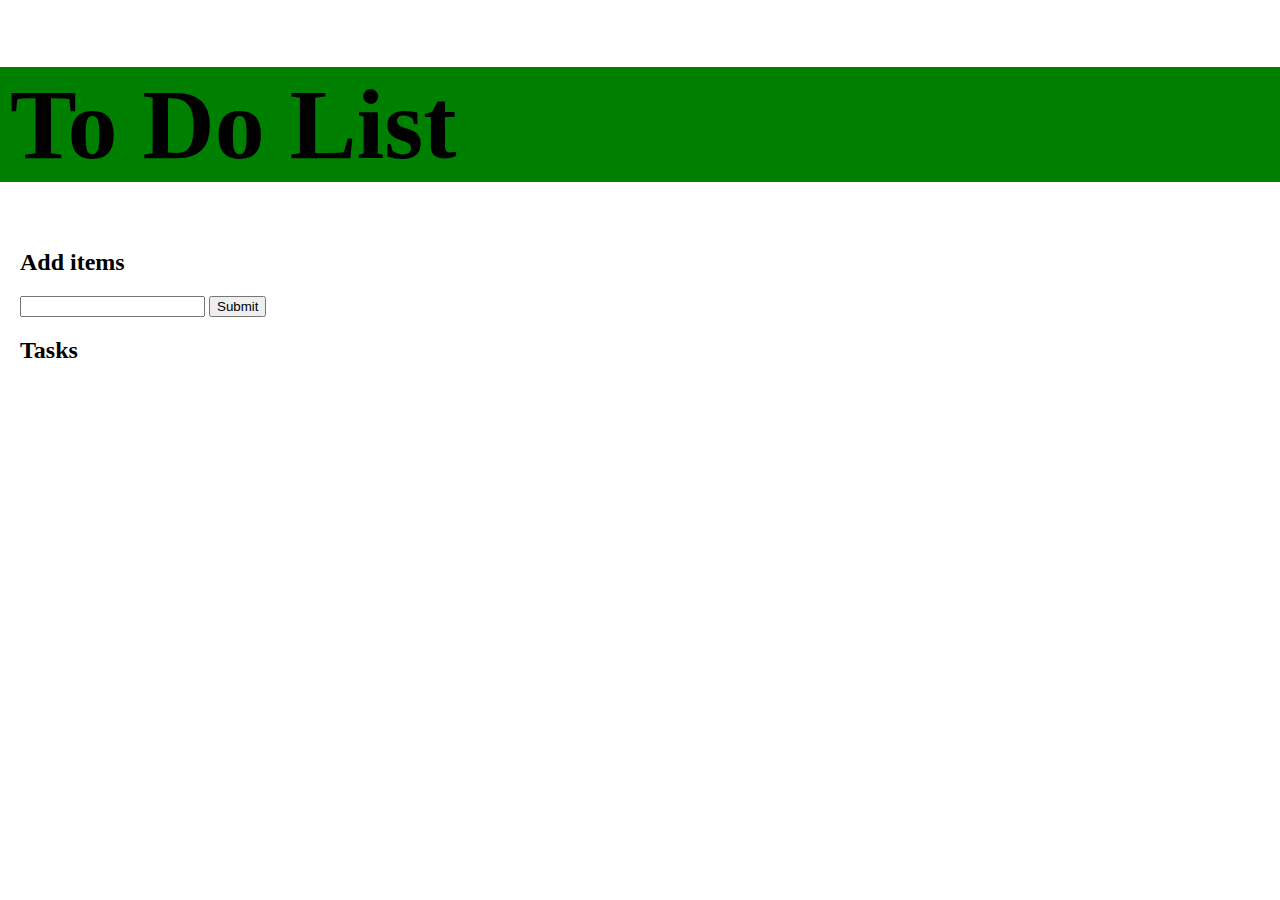
<file: index.html>
<!DOCTYPE html>
<html lang="en">
    <head>
        <meta charset="UTF-8" />
        <meta name="viewport" content="width=device-width, initial-scale=1.0">
        <meta http-equiv="X-UA-Compatible" content="ie=edge" />
        <link href="./style.css" rel="stylesheet">
        <title>Exercise</title>
    </head>
    <body>
        <header class="TopBar">
            <h1>To Do List</h1>
        </header>
        <section class="content">
            <div>
                <form>
                    <h2>Add items</h2>
                    
                    <input type="text" id="name"/> 
                    <button id="Button1" type="button">Submit</button>
                </form>
            </div>
            <div id="ItemList">
                <h2>Tasks</h2>

            </div>
        </section>
        <script src="./script.js"></script>
    </body>


</html>
</file>
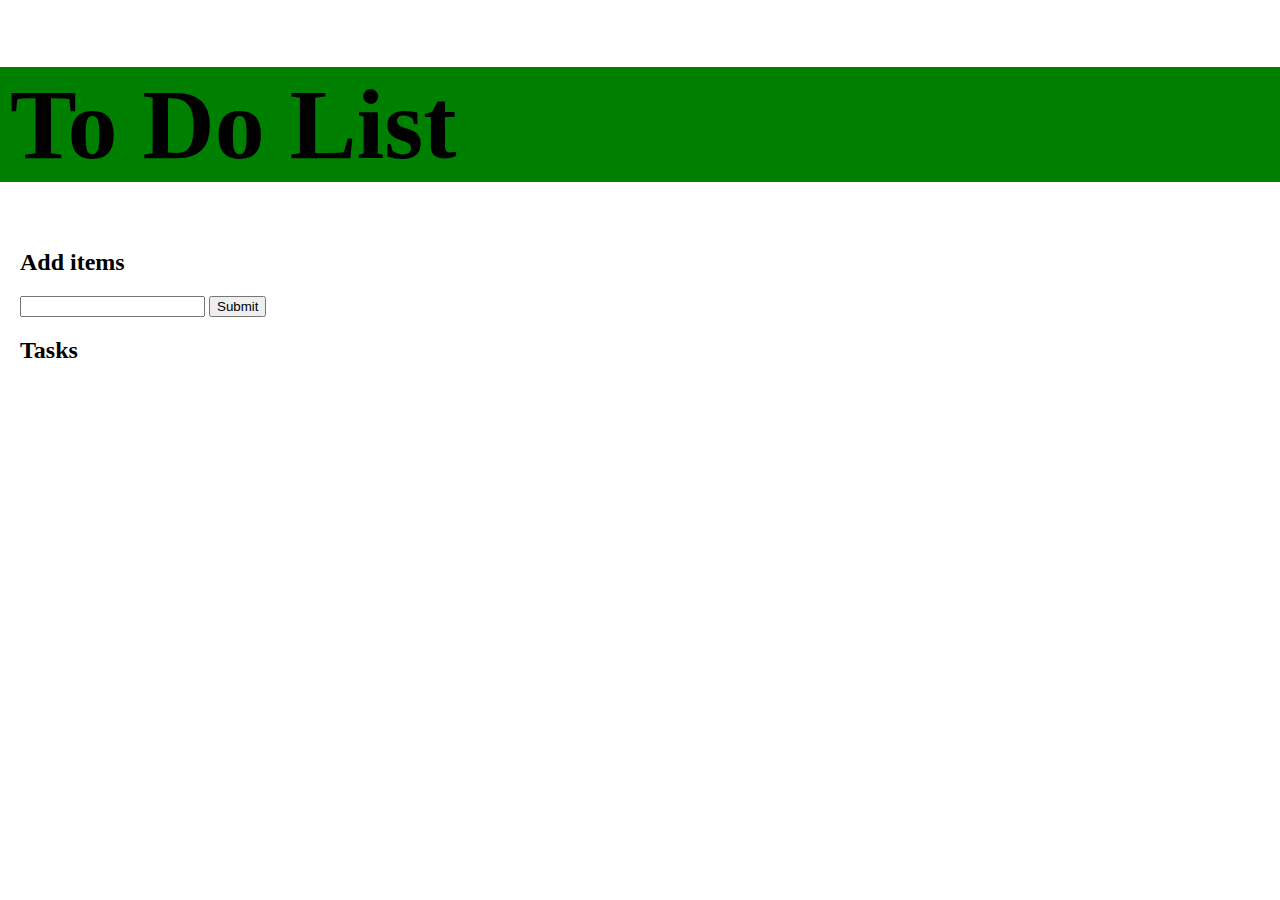
<file: Exercise1/index.html>
<!DOCTYPE html>
<html lang="en">
    <head>
        <meta charset="UTF-8" />
        <meta name="viewport" content="width=device-width, initial-scale=1.0">
        <meta http-equiv="X-UA-Compatible" content="ie=edge" />
        <link href="./style.css" rel="stylesheet">
        <title>Exercise</title>
    </head>
    <body>
        <header class="TopBar">
            <h1>To Do List</h1>
        </header>
        <section class="content">
            <div>
                <form>
                    <h2>Add items</h2>
                    
                    <input type="text" id="name"/> 
                    <button id="Button1" type="button">Submit</button>
                </form>
            </div>
            <div id="ItemList">
                <h2>Tasks</h2>

            </div>
        </section>
        <script src="./script.js"></script>
    </body>


</html>
</file>
<file: style.css>
body{
    margin: 0px;
}

.TopBar{
    background-color: green;
    font-size: 50px;
    font-weight: bolder;
    padding-left: 10px ;
}

.content{
    padding-left: 20px;
}
</file>
<file: Exercise1/style.css>
body{
    margin: 0px;
}

.TopBar{
    background-color: green;
    font-size: 50px;
    font-weight: bolder;
    padding-left: 10px ;
}

.content{
    padding-left: 20px;
}
</file>
